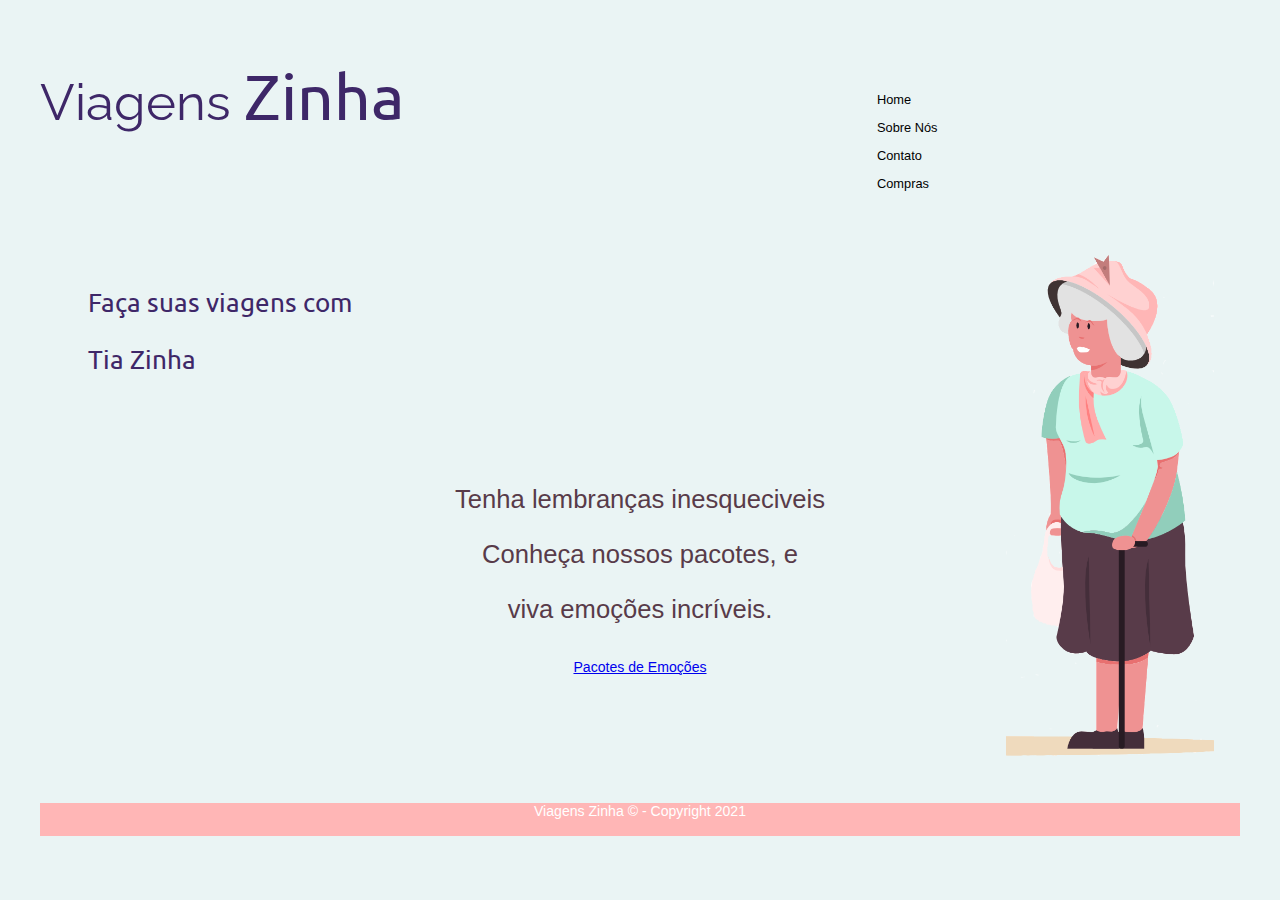
<file: UC08 - Estruturacao Interface WEB/1.4 - Site Turismo/ViagensZinha Grid/index.html>
<!DOCTYPE html>
<html lang="pt-br">
<head>
    <meta charset="UTF-8">
    <meta http-equiv="X-UA-Compatible" content="IE=edge">
    <meta name="viewport" content="width=device-width, initial-scale=1.0, shrink-to-fit=no">
    <title>Home</title>

    <!-- Acrescentar bootstrap CSS -->
    <link rel="stylesheet" href="https://stackpath.bootstrapcdn.com/bootstrap/4.1.3/css/bootstrap.min.css" integrity="sha384-MCw98/SFnGE8fJT3GXwEOngsV7Zt27NXFoaoApmYm81iuXoPkFOJwJ8ERdknLPMO" crossorigin="anonymous">
    <script src="https://stackpath.bootstrapcdn.com/bootstrap/4.1.3/js/bootstrap.min.js" integrity="sha384-ChfqqxuZUCnJSK3+MXmPNIyE6ZbWh2IMqE241rYiqJxyMiZ6OW/JmZQ5stwEULTy" crossorigin="anonymous"></script>


     <!-- Acrescentar chamada para arquivo CSS -->
     <link rel="stylesheet" type="text/css" href="./_css/style.css"> 


     <!-- Acrescentar fonts google -->
     <link rel="preconnect" href="https://fonts.googleapis.com">
     <link rel="preconnect" href="https://fonts.gstatic.com" crossorigin>
     <link href="https://fonts.googleapis.com/css2?family=Raleway:ital,wght@1,200&display=swap" rel="stylesheet">
    
     <link rel="preconnect" href="https://fonts.googleapis.com">
     <link rel="preconnect" href="https://fonts.gstatic.com" crossorigin>
     <link href="https://fonts.googleapis.com/css2?family=Noto+Sans:wght@700&family=Raleway:ital,wght@1,200&family=Ubuntu:wght@700&display=swap" rel="stylesheet">


    </head>


<body>
    
  <div class="grid">

    <div class="box a">
     <p><span class="viagens">Viagens </span>  <span class="zinha">Zinha</span></p> 
    </div>
    
    <div class="box b menu">
        <p class="btn btn-outline-success">Home</p>
        <p class="btn btn-outline-success">Sobre Nós</p>
        <p class="btn btn-outline-success">Contato</p>
        <p class="btn btn-outline-success">Compras</p>
    </div>

    <div class="box c ">
      <p>Faça suas viagens com</p>
      <p>Tia Zinha</p>
    </div>

    <div class="box d">

      <div id="texto">
        <p>Tenha lembranças inesqueciveis</p>
        <p>Conheça nossos pacotes, e</p>
        <p>viva emoções incríveis.</p>

        <a href="./pacotes_promocionais.html" 
        class="btn btn-info  btn-sm active"  
        target="_blank"  aria-pressed="true">Pacotes de Emoções</a>
      </div>

    </div>

    <div class="box e">
    
      <img src="./_imagens/TiaZinha.png" class="img_fluid" >

    </div>

    <div class="box f ">
      <footer>Viagens Zinha © - Copyright 2021</footer>
    </div>

  </div> 


</body>

<!-- Carregando bibliotecas para o bootstrap -->

<script src="https://code.jquery.com/jquery-3.3.1.slim.min.js" 
integrity="sha384-q8i/X+965DzO0rT7abK41JStQIAqVgRVzpbzo5smXKp4YfRvH+8abtTE1Pi6jizo" crossorigin="anonymous">
</script>

<script src="https://cdnjs.cloudflare.com/ajax/libs/popper.js/1.14.3/umd/popper.min.js" 
integrity="sha384-ZMP7rVo3mIykV+2+9J3UJ46jBk0WLaUAdn689aCwoqbBJiSnjAK/l8WvCWPIPm49" crossorigin="anonymous">
</script>

<script src="https://stackpath.bootstrapcdn.com/bootstrap/4.1.3/js/bootstrap.min.js" 
integrity="sha384-ChfqqxuZUCnJSK3+MXmPNIyE6ZbWh2IMqE241rYiqJxyMiZ6OW/JmZQ5stwEULTy" crossorigin="anonymous">
</script>

</html>
</file>
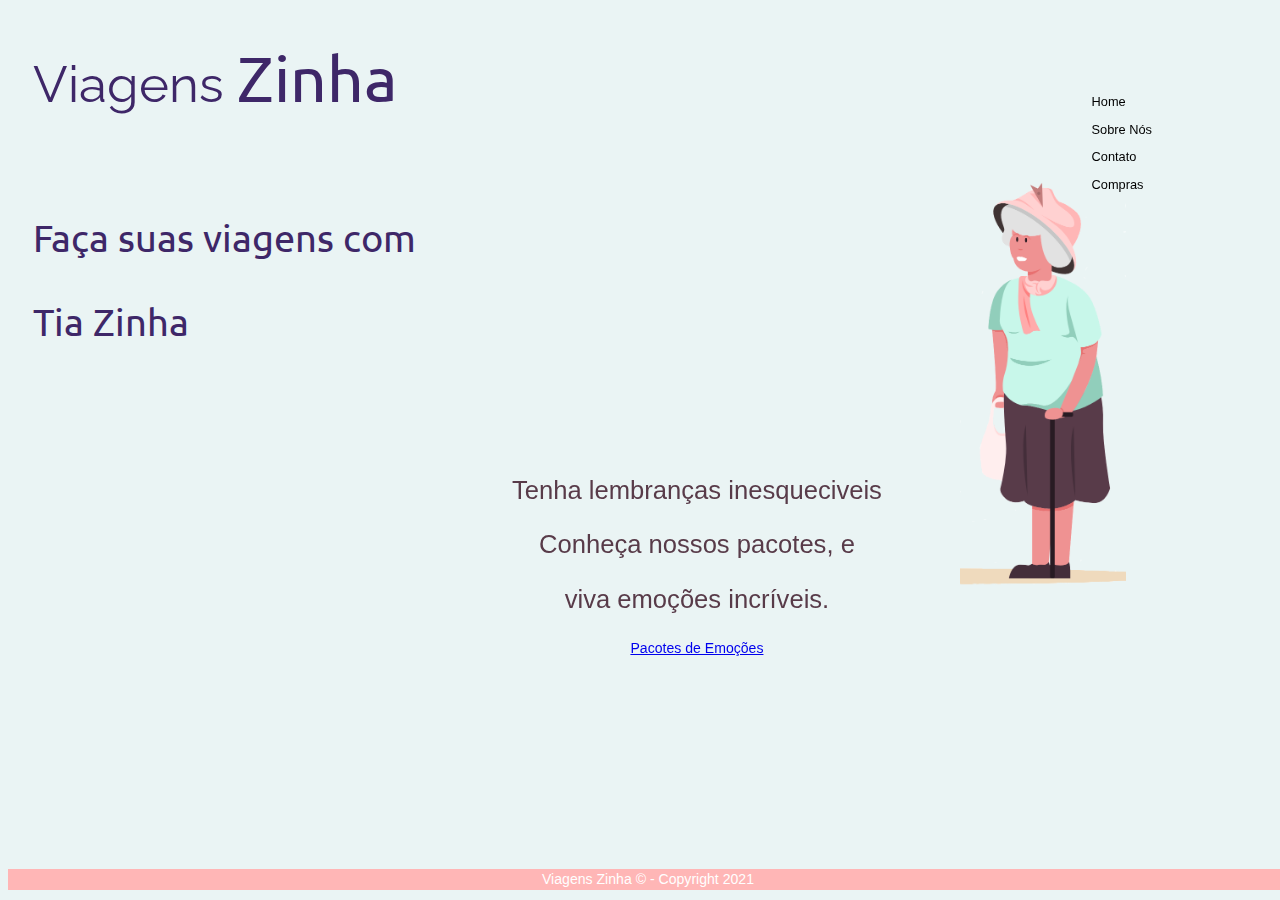
<file: UC08 - Estruturacao Interface WEB/1.4 - Site Turismo/ViagensZinha/index.html>
<!DOCTYPE html>
<html lang="pt-br">
<head>
    <meta charset="UTF-8">
    <meta http-equiv="X-UA-Compatible" content="IE=edge">
    <meta name="viewport" content="width=device-width, initial-scale=1.0, shrink-to-fit=no">
    <title>Home</title>

    <!-- Acrescentar bootstrap CSS -->
    <link rel="stylesheet" href="https://stackpath.bootstrapcdn.com/bootstrap/4.1.3/css/bootstrap.min.css" integrity="sha384-MCw98/SFnGE8fJT3GXwEOngsV7Zt27NXFoaoApmYm81iuXoPkFOJwJ8ERdknLPMO" crossorigin="anonymous">
    <script src="https://stackpath.bootstrapcdn.com/bootstrap/4.1.3/js/bootstrap.min.js" integrity="sha384-ChfqqxuZUCnJSK3+MXmPNIyE6ZbWh2IMqE241rYiqJxyMiZ6OW/JmZQ5stwEULTy" crossorigin="anonymous"></script>


     <!-- Acrescentar chamada para arquivo CSS -->
     <link rel="stylesheet" type="text/css" href="./_css/style.css"> 

     <!-- Acrescentar fonts google -->
     <link rel="preconnect" href="https://fonts.googleapis.com">
     <link rel="preconnect" href="https://fonts.gstatic.com" crossorigin>
     <link href="https://fonts.googleapis.com/css2?family=Raleway:ital,wght@1,200&display=swap" rel="stylesheet">
    
     <link rel="preconnect" href="https://fonts.googleapis.com">
     <link rel="preconnect" href="https://fonts.gstatic.com" crossorigin>
     <link href="https://fonts.googleapis.com/css2?family=Noto+Sans:wght@700&family=Raleway:ital,wght@1,200&family=Ubuntu:wght@700&display=swap" rel="stylesheet">


    </head>


<body>
    

    
    <!-- <nobr class="viagens">Viagens </nobr><nobr class="zinha">Zinha</nobr> -->
    <p><span class="viagens">Viagens </span>  <span class="zinha">Zinha</span></p>


    <div class="tia">
        <p>Faça suas viagens com</p>
        <p>Tia Zinha</p>
    </div>

    
    <div class="menu">
        <p class="btn btn-outline-success">Home</p>
        <p class="btn btn-outline-success">Sobre Nós</p>
        <p class="btn btn-outline-success">Contato</p>
        <p class="btn btn-outline-success">Compras</p>
    </div>
    
<div class="promocao">        
    
    <div id="texto">
        <p>Tenha lembranças inesqueciveis</p>
        <p>Conheça nossos pacotes, e</p>
        <p>viva emoções incríveis.</p>
    </div>

    <a href="./pacotes_promocionais.html" 
        class="btn btn-info  btn-sm active"  
        target="_blank"  aria-pressed="true">Pacotes de Emoções</a>
</div> 

    <img src="./_imagens/TiaZinha.png"  class="imgzinha">


    <footer>Viagens Zinha © - Copyright 2021</footer>
</body>

<!-- Carregando bibliotecas para o bootstrap -->

<script src="https://code.jquery.com/jquery-3.3.1.slim.min.js" 
integrity="sha384-q8i/X+965DzO0rT7abK41JStQIAqVgRVzpbzo5smXKp4YfRvH+8abtTE1Pi6jizo" crossorigin="anonymous">
</script>

<script src="https://cdnjs.cloudflare.com/ajax/libs/popper.js/1.14.3/umd/popper.min.js" 
integrity="sha384-ZMP7rVo3mIykV+2+9J3UJ46jBk0WLaUAdn689aCwoqbBJiSnjAK/l8WvCWPIPm49" crossorigin="anonymous">
</script>

<script src="https://stackpath.bootstrapcdn.com/bootstrap/4.1.3/js/bootstrap.min.js" 
integrity="sha384-ChfqqxuZUCnJSK3+MXmPNIyE6ZbWh2IMqE241rYiqJxyMiZ6OW/JmZQ5stwEULTy" crossorigin="anonymous">
</script>

</html>
</file>
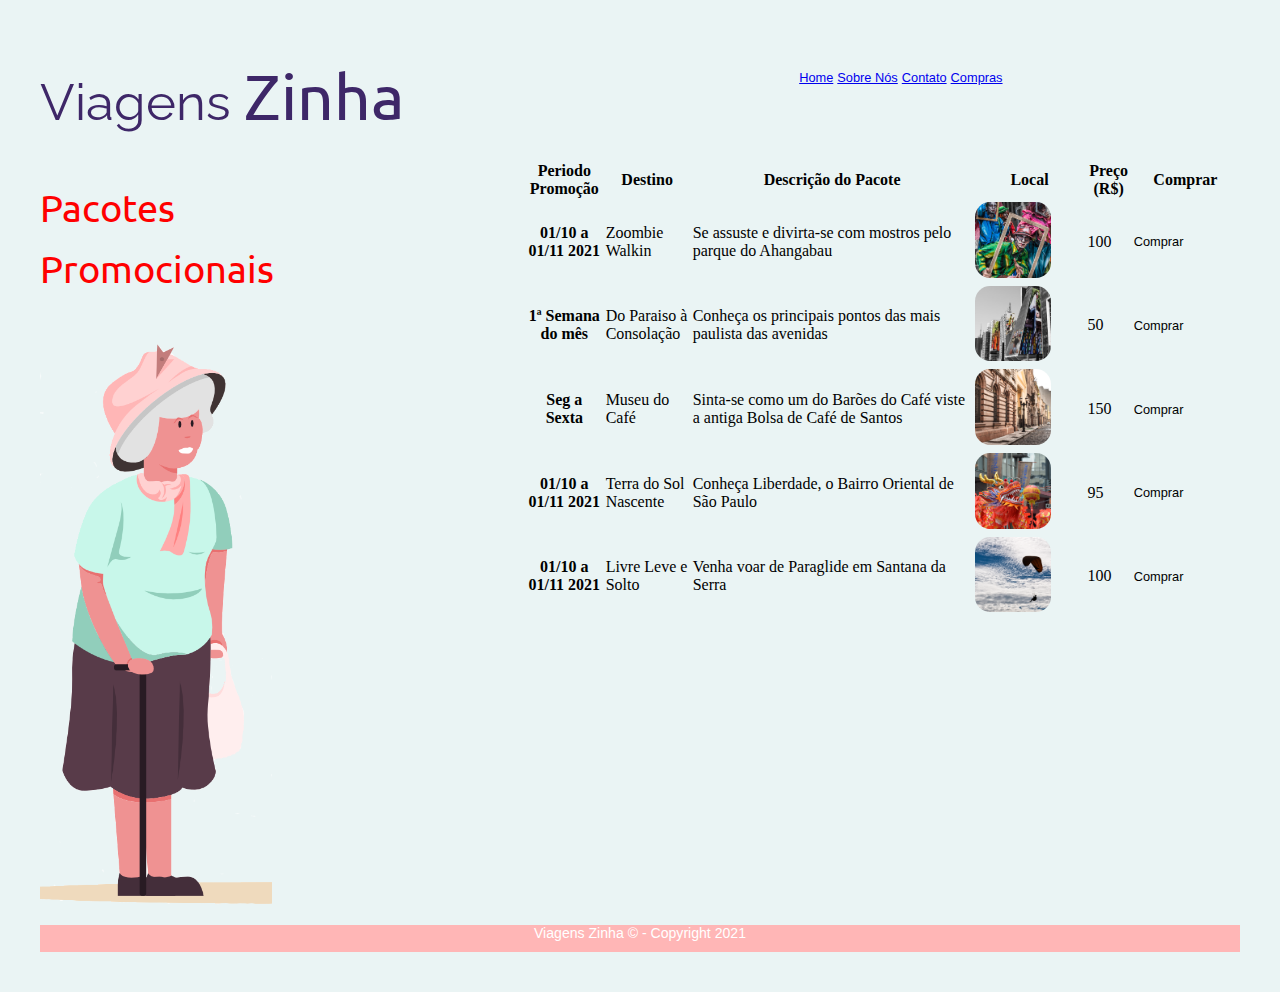
<file: UC08 - Estruturacao Interface WEB/1.4 - Site Turismo/ViagensZinha Grid/pacotes_promocionais.html>
<!DOCTYPE html>
<html lang="pt-br">
<head>
    <meta charset="UTF-8">
    <meta http-equiv="X-UA-Compatible" content="IE=edge">
    <meta name="viewport" content="width=device-width, initial-scale=1.0, shrink-to-fit=no">
    <title>Pacotes</title>

    <!-- Acrescentar bootstrap CSS -->
    <link rel="stylesheet" href="https://stackpath.bootstrapcdn.com/bootstrap/4.1.3/css/bootstrap.min.css" integrity="sha384-MCw98/SFnGE8fJT3GXwEOngsV7Zt27NXFoaoApmYm81iuXoPkFOJwJ8ERdknLPMO" crossorigin="anonymous">
    <script src="https://stackpath.bootstrapcdn.com/bootstrap/4.1.3/js/bootstrap.min.js" integrity="sha384-ChfqqxuZUCnJSK3+MXmPNIyE6ZbWh2IMqE241rYiqJxyMiZ6OW/JmZQ5stwEULTy" crossorigin="anonymous"></script>


     <!-- Acrescentar chamada para arquivo CSS -->
     <link rel="stylesheet" type="text/css" href="./_css/style.css"> 

     <!-- Acrescentar fonts google -->
     <link rel="preconnect" href="https://fonts.googleapis.com">
     <link rel="preconnect" href="https://fonts.gstatic.com" crossorigin>
     <link href="https://fonts.googleapis.com/css2?family=Raleway:ital,wght@1,200&display=swap" rel="stylesheet">
    
     <link rel="preconnect" href="https://fonts.googleapis.com">
     <link rel="preconnect" href="https://fonts.gstatic.com" crossorigin>
     <link href="https://fonts.googleapis.com/css2?family=Noto+Sans:wght@700&family=Raleway:ital,wght@1,200&family=Ubuntu:wght@700&display=swap" rel="stylesheet">



    </head>


<body>
    
  <div class="grid_pacotes">
    <div class="box pa">
      <p><span class="viagens">Viagens </span>  <span class="zinha">Zinha</span></p> 
    </div>

    <div class="box pb">
        <a href="./index.html" class="btn btn-outline-success" aria-pressed="true">Home</a>
        <a href="./index.html" class="btn btn-outline-success">Sobre Nós</a>
        <a href="./index.html" class="btn btn-outline-success">Contato</a>
        <a href="./index.html" class="btn btn-outline-success">Compras</a>
    </div>

    <div class="box pc">
      <p>Pacotes</p>
      <p>Promocionais</p>
    </div>

    <div class="box pd">
      <img src="./_imagens/TiaZinha_d.png"  class="img_fluid">
    </div>


    <div class="box pe">

      <div class=" tabela_promo table-responsive">
        <table class="table table-striped table-bordered">
            <thead>
              <tr>
                <th scope="col">Periodo Promoção </th>
                <th scope="col">Destino</th>
                <th scope="col" width=40%>Descrição do Pacote</th>
                <th scope="col">Local</th>
                <th scope="col" >Preço (R$)</nobr></th>
                <th scope="col" width=15%>Comprar</th>
              </tr>
            </thead>
            <tbody>
              <tr>
                <th scope="row">01/10 a 01/11 2021</th>
                <td>Zoombie Walkin</td>
                <td>Se assuste e divirta-se com mostros pelo parque do Ahangabau</td>
                <td><img src="./_imagens/foto_1.png" class="foto"></td>
                <td>100</td>
                <td class="btn btn-success">Comprar</td>

              </tr>
              <tr>
                <th scope="row">1ª Semana do mês</th>
                <td>Do Paraiso à Consolação</td>
                <td>Conheça os principais pontos das mais paulista das avenidas</td>
                <td><img src="./_imagens/foto_2.png" class="foto"></td>
                <td>50</td>
                <td class="btn btn-success">Comprar</td>
              </tr>
              <tr>
                <th scope="row">Seg a Sexta</th>
                <td>Museu do Café</td>
                <td>Sinta-se como um do Barões do Café viste a antiga Bolsa de Café de Santos</td>
                <td><img src="./_imagens/foto_3.png" class="foto"></td>
                <td>150</td>
                <td class="btn btn-success">Comprar</td>
              </tr>
              <tr>
                <th scope="row">01/10 a 01/11 2021</th>
                <td>Terra do Sol Nascente</td>
                <td>Conheça Liberdade, o Bairro Oriental de São Paulo</td>
                <td><img src="./_imagens/foto_4.png" class="foto"></td>
                <td>95</td>
                <td class="btn btn-success">Comprar</td>
              </tr>
              <tr>
                <th scope="row">01/10 a 01/11 2021</th>
                <td>Livre Leve e Solto</td>
                <td>Venha voar de Paraglide em Santana da Serra</td>
                <td><img src="./_imagens/foto_5.png" class="foto"></td>
                <td>100</td>
                <td class="btn btn-success">Comprar</td>
              </tr>
            </tbody>
          </table>
      </div>
    </div>

   
   
   
   
   
    <div class="box pf">
      <footer>Viagens Zinha © - Copyright 2021</footer>
    </div>

  </div> 
 



    
</body>

<!-- Carregando bibliotecas para o bootstrap -->

<script src="https://code.jquery.com/jquery-3.3.1.slim.min.js" 
integrity="sha384-q8i/X+965DzO0rT7abK41JStQIAqVgRVzpbzo5smXKp4YfRvH+8abtTE1Pi6jizo" crossorigin="anonymous">
</script>

<script src="https://cdnjs.cloudflare.com/ajax/libs/popper.js/1.14.3/umd/popper.min.js" 
integrity="sha384-ZMP7rVo3mIykV+2+9J3UJ46jBk0WLaUAdn689aCwoqbBJiSnjAK/l8WvCWPIPm49" crossorigin="anonymous">
</script>

<script src="https://stackpath.bootstrapcdn.com/bootstrap/4.1.3/js/bootstrap.min.js" 
integrity="sha384-ChfqqxuZUCnJSK3+MXmPNIyE6ZbWh2IMqE241rYiqJxyMiZ6OW/JmZQ5stwEULTy" crossorigin="anonymous">
</script>

</html>
</file>
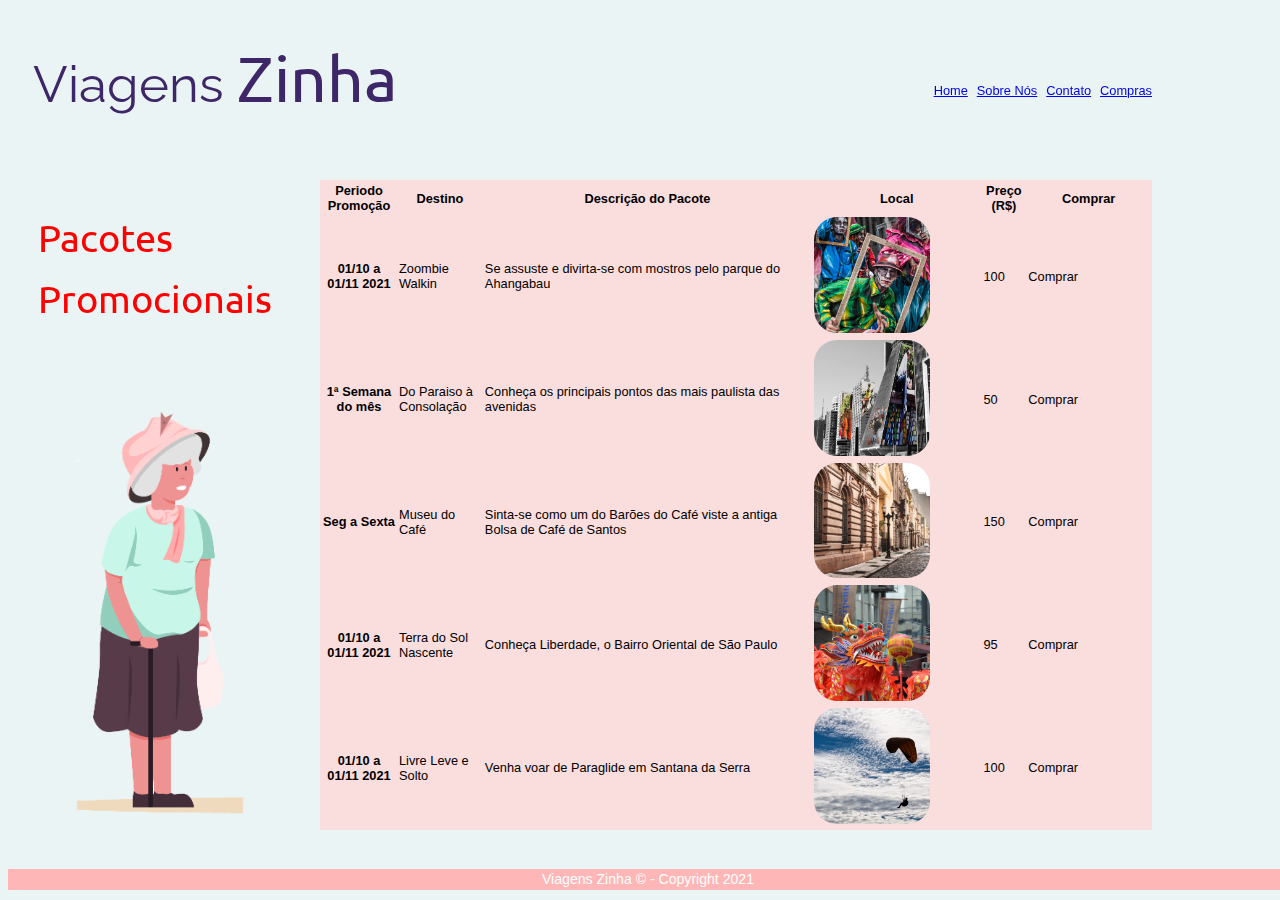
<file: UC08 - Estruturacao Interface WEB/1.4 - Site Turismo/ViagensZinha/pacotes_promocionais.html>
<!DOCTYPE html>
<html lang="pt-br">
<head>
    <meta charset="UTF-8">
    <meta http-equiv="X-UA-Compatible" content="IE=edge">
    <meta name="viewport" content="width=device-width, initial-scale=1.0, shrink-to-fit=no">
    <title>Pacotes</title>

    <!-- Acrescentar bootstrap CSS -->
    <link rel="stylesheet" href="https://stackpath.bootstrapcdn.com/bootstrap/4.1.3/css/bootstrap.min.css" integrity="sha384-MCw98/SFnGE8fJT3GXwEOngsV7Zt27NXFoaoApmYm81iuXoPkFOJwJ8ERdknLPMO" crossorigin="anonymous">
    <script src="https://stackpath.bootstrapcdn.com/bootstrap/4.1.3/js/bootstrap.min.js" integrity="sha384-ChfqqxuZUCnJSK3+MXmPNIyE6ZbWh2IMqE241rYiqJxyMiZ6OW/JmZQ5stwEULTy" crossorigin="anonymous"></script>


     <!-- Acrescentar chamada para arquivo CSS -->
     <link rel="stylesheet" type="text/css" href="./_css/style.css"> 

     <!-- Acrescentar fonts google -->
     <link rel="preconnect" href="https://fonts.googleapis.com">
     <link rel="preconnect" href="https://fonts.gstatic.com" crossorigin>
     <link href="https://fonts.googleapis.com/css2?family=Raleway:ital,wght@1,200&display=swap" rel="stylesheet">
    
     <link rel="preconnect" href="https://fonts.googleapis.com">
     <link rel="preconnect" href="https://fonts.gstatic.com" crossorigin>
     <link href="https://fonts.googleapis.com/css2?family=Noto+Sans:wght@700&family=Raleway:ital,wght@1,200&family=Ubuntu:wght@700&display=swap" rel="stylesheet">



    </head>


<body>
    

    <p><span class="viagens">Viagens </span>  <span class="zinha">Zinha</span></p>

     
    <div class="menu">
        <a href="./index.html" class="btn btn-outline-success" aria-pressed="true">Home</a>
        <a href="./index.html" class="btn btn-outline-success">Sobre Nós</a>
        <a href="./index.html" class="btn btn-outline-success">Contato</a>
        <a href="./index.html" class="btn btn-outline-success">Compras</a>
    </div>

    <div class="pacotes">
        <p>Pacotes</p>
        <p>Promocionais</p>
    </div>
    
    <img src="./_imagens/TiaZinha_d.png"  class="imgzinha_d">

    <div class=" tabela_promo table-responsive">

        <table class="table table-striped table-bordered">
            <thead>
              <tr>
                <th scope="col">Periodo Promoção </th>
                <th scope="col">Destino</th>
                <th scope="col" width=40%>Descrição do Pacote</th>
                <th scope="col">Local</th>
                <th scope="col" >Preço (R$)</nobr></th>
                <th scope="col" width=15%>Comprar</th>
              </tr>
            </thead>
            <tbody>
              <tr>
                <th scope="row">01/10 a 01/11 2021</th>
                <td>Zoombie Walkin</td>
                <td>Se assuste e divirta-se com mostros pelo parque do Ahangabau</td>
                <td><img src="./_imagens/foto_1.png" class="foto"></td>
                <td>100</td>
                <td class="btn btn-success">Comprar</td>

              </tr>
              <tr>
                <th scope="row">1ª Semana do mês</th>
                <td>Do Paraiso à Consolação</td>
                <td>Conheça os principais pontos das mais paulista das avenidas</td>
                <td><img src="./_imagens/foto_2.png" class="foto"></td>
                <td>50</td>
                <td class="btn btn-success">Comprar</td>
              </tr>
              <tr>
                <th scope="row">Seg a Sexta</th>
                <td>Museu do Café</td>
                <td>Sinta-se como um do Barões do Café viste a antiga Bolsa de Café de Santos</td>
                <td><img src="./_imagens/foto_3.png" class="foto"></td>
                <td>150</td>
                <td class="btn btn-success">Comprar</td>
              </tr>
              <tr>
                <th scope="row">01/10 a 01/11 2021</th>
                <td>Terra do Sol Nascente</td>
                <td>Conheça Liberdade, o Bairro Oriental de São Paulo</td>
                <td><img src="./_imagens/foto_4.png" class="foto"></td>
                <td>95</td>
                <td class="btn btn-success">Comprar</td>
              </tr>
              <tr>
                <th scope="row">01/10 a 01/11 2021</th>
                <td>Livre Leve e Solto</td>
                <td>Venha voar de Paraglide em Santana da Serra</td>
                <td><img src="./_imagens/foto_5.png" class="foto"></td>
                <td>100</td>
                <td class="btn btn-success">Comprar</td>
              </tr>
            </tbody>
          </table>
    </div>
        


    <footer>Viagens Zinha © - Copyright 2021</footer>
    
</body>

<!-- Carregando bibliotecas para o bootstrap -->

<script src="https://code.jquery.com/jquery-3.3.1.slim.min.js" 
integrity="sha384-q8i/X+965DzO0rT7abK41JStQIAqVgRVzpbzo5smXKp4YfRvH+8abtTE1Pi6jizo" crossorigin="anonymous">
</script>

<script src="https://cdnjs.cloudflare.com/ajax/libs/popper.js/1.14.3/umd/popper.min.js" 
integrity="sha384-ZMP7rVo3mIykV+2+9J3UJ46jBk0WLaUAdn689aCwoqbBJiSnjAK/l8WvCWPIPm49" crossorigin="anonymous">
</script>

<script src="https://stackpath.bootstrapcdn.com/bootstrap/4.1.3/js/bootstrap.min.js" 
integrity="sha384-ChfqqxuZUCnJSK3+MXmPNIyE6ZbWh2IMqE241rYiqJxyMiZ6OW/JmZQ5stwEULTy" crossorigin="anonymous">
</script>

</html>
</file>
<file: UC08 - Estruturacao Interface WEB/1.4 - Site Turismo/ViagensZinha Grid/_css/style.css>
body {
  margin: 40px;
  background-color: rgba(234,244,244);
}

/* Criar a grade */

.grid{
  display: grid;
  grid-gap: 10px;
  grid-template-columns: 1fr 1fr 1.5fr 1fr; /* base 3 colunas */
  grid-template-rows: 0.1fr 0.1fr 1fr 0.1fr ;
  color: color: #444;
}

.grid_pacotes{
  display: grid;
  grid-gap: 10px;
  grid-template-columns: repeat(5,1fr); /* base 5 colunas */
  grid-template-rows: 0.1fr 0.1fr 0.1fr 1fr 0.05fr;
  color: color: #444;
}

/* Box fica ativado quando quero ver as divisoes do grid na pagina sendo montada */
/* .box {
  background-color: rgb(199, 238, 253);
  border-radius: 5px;
  padding: 20px;
}  */

.a{
  grid-row: 1;
  grid-column: 1/3;
}

.b{
  grid-row: 1;
  grid-column: 3/5;
  padding-left: 45%;
  padding-top: 6%;
}

.c{
  grid-row: 2;
  grid-column: 1/3;
  padding: 9%;
  color: rgba(62,39,104);
  font-family: 'Ubuntu', sans-serif;
  font-size: clamp( 1vw, 2vw, 3vw);
}

.d{
  grid-column: 2/4;
  grid-row: 3;
  z-index: 30;
}

.e{
  grid-column: 4;
  grid-row: 2/4;
  padding: 10%;
} 

.f{
   grid-row: 4;
   grid-column: 1/5;

  background-color: rgb(255,182,182);
  color: rgb(255, 255, 255);
  text-align: center;
  font-family: sans-serif;
  font-size: clamp( 1.1vw, 1.1vw, 1.1vw);
}


/* Colocar elementos do site na grade */

.viagens{
  color: rgba(62,39,104);
  font-family: 'Raleway', sans-serif;
  font-size: clamp( 1vw, 4vw, 5vw)
}

.zinha{
  color: rgba(62,39,104);
  font-family: 'Ubuntu', sans-serif;
  font-size: clamp(2vw,5vw,7vw);
}

.btn-outline-success{
  font-family: Verdana, Geneva, Tahoma, sans-serif ;
  font-size: clamp( 0.9vw, 1vw, 1.5vw);
}

.btn-sm{
  font-family: Verdana, Geneva, Tahoma, sans-serif ;
  font-size: clamp( 1vw, 1.1vw, 1.5vw);
}


#texto{
  font-family: sans-serif;
  font-size: clamp( 1vw, 2vw, 3vw);
  color: rgb(88,59,73);
  text-align: center; 
}

.img_fluid{
Width: 100%;
}

/* Pagina pacotes promocionais */

.pa{
  grid-row: 1;
  grid-column: 1/3;
}

.pb{
  grid-row: 1;
  grid-column: 4/6;
  padding-left: 7%;
  padding-top: 6%;
}

.pc{
  grid-row: 2;
  grid-column: 1/3;
  color: rgba(255,0,0);
  font-family: 'Ubuntu', sans-serif;
  font-size: clamp( 1vw, 3vw, 4vw);
  line-height:57%
}

.pd{
  grid-row: 3/5;
  grid-column: 1;
  
}

.pe{
  grid-row: 2/5;
  grid-column: 3/6;
  
}
.foto{
  width: 70%;
  border-radius: 20%;    
}

.pf{
  grid-row: 5;
  grid-column: 1/6;
  background-color: rgb(255,182,182);
  color: rgb(255, 255, 255);
  text-align: center;
  font-family: sans-serif;
  font-size: clamp( 1.1vw, 1.1vw, 1.1vw);
}

.btn-success{
  margin-left: 10%;
  margin-top: 25%;
  font-family: Verdana, Geneva, Tahoma, sans-serif ;
  font-size: clamp( 0.9vw, 1vw, 1.5vw);
}
</file>
<file: UC08 - Estruturacao Interface WEB/1.4 - Site Turismo/ViagensZinha/_css/style.css>
body{
/* margin-left: 5%; */
margin-top: 3%;
background-color: rgba(234,244,244);

}

.viagens{
    margin-left: 2%;
    color: rgba(62,39,104);
    font-family: 'Raleway', sans-serif;
    /* criando texto responsivo */
    font-size: clamp( 1vw, 4vw, 5vw)
}


.zinha{
    color: rgba(62,39,104);
    font-family: 'Ubuntu', sans-serif;
    font-size: clamp(2vw,5vw,7vw);
}


.tia{
    color: rgba(62,39,104);
    margin-left: 2%;
    margin-top: 100px;
    font-family: 'Ubuntu', sans-serif;
    font-size: clamp( 1vw, 3vw, 4vw);
}

.imgzinha{
    width: 13%;  
    position: fixed;
    left: 75%;
    top: 19%;
}

.promocao{
    /* background-color: aqua; */
    position: fixed;
    text-align: center;
    left: 40%;
    top:50%; 
}

#texto{
    font-family: sans-serif;
    font-size: clamp( 1vw, 2vw, 3vw);
    color: rgb(88,59,73);
}

.btn-sm{
    font-family: Verdana, Geneva, Tahoma, sans-serif ;
    font-size: clamp( 1vw, 1.1vw, 1.5vw);
}

.imgzinha_d{
    width: 13%;  
    position: fixed;
    right: 81%;
    bottom: 9%;
}

.menu{
    position: fixed;
    top: 9%;
    right: 10%;
}

.pacotes{
    color: rgba(255,0,0);
    position: fixed;
    left: 3%;
    top: 21%;
    font-family: 'Ubuntu', sans-serif;
    font-size: clamp( 1vw, 3vw, 4vw);
    line-height:57%

}


.btn-outline-success{
    margin-left: 5px;
    margin-bottom: 5px;
    /* padding: 10px; */
    font-family: Verdana, Geneva, Tahoma, sans-serif ;
    font-size: clamp( 0.9vw, 1vw, 1.5vw);
}

footer{

    position: absolute;
    bottom: 10px;
    background-color: rgb(255,182,182);
    color: rgb(255, 255, 255);
    width: 100%;
    height: 21px;    
    text-align: center;
    line-height: 20px;
    font-family: sans-serif;
    font-size: clamp( 1.1vw, 1.1vw, 1.1vw);
}

.tabela_promo{
    width: 65%;
    background-color: rgb(250, 221, 221);
    position: fixed;
    top: 20%;
    right: 10%;
    font-family: sans-serif;
    font-size: clamp( .5vw, 1vw, 1.5vw);

}

.foto{
    width: 70%;
    border-radius: 20%;    
}

.btn-success{
    margin-left: 10%;
    margin-top: 25%;
    /* padding: 10px; */
    font-family: Verdana, Geneva, Tahoma, sans-serif ;
    font-size: clamp( 0.9vw, 1vw, 1.5vw);
}
</file>
